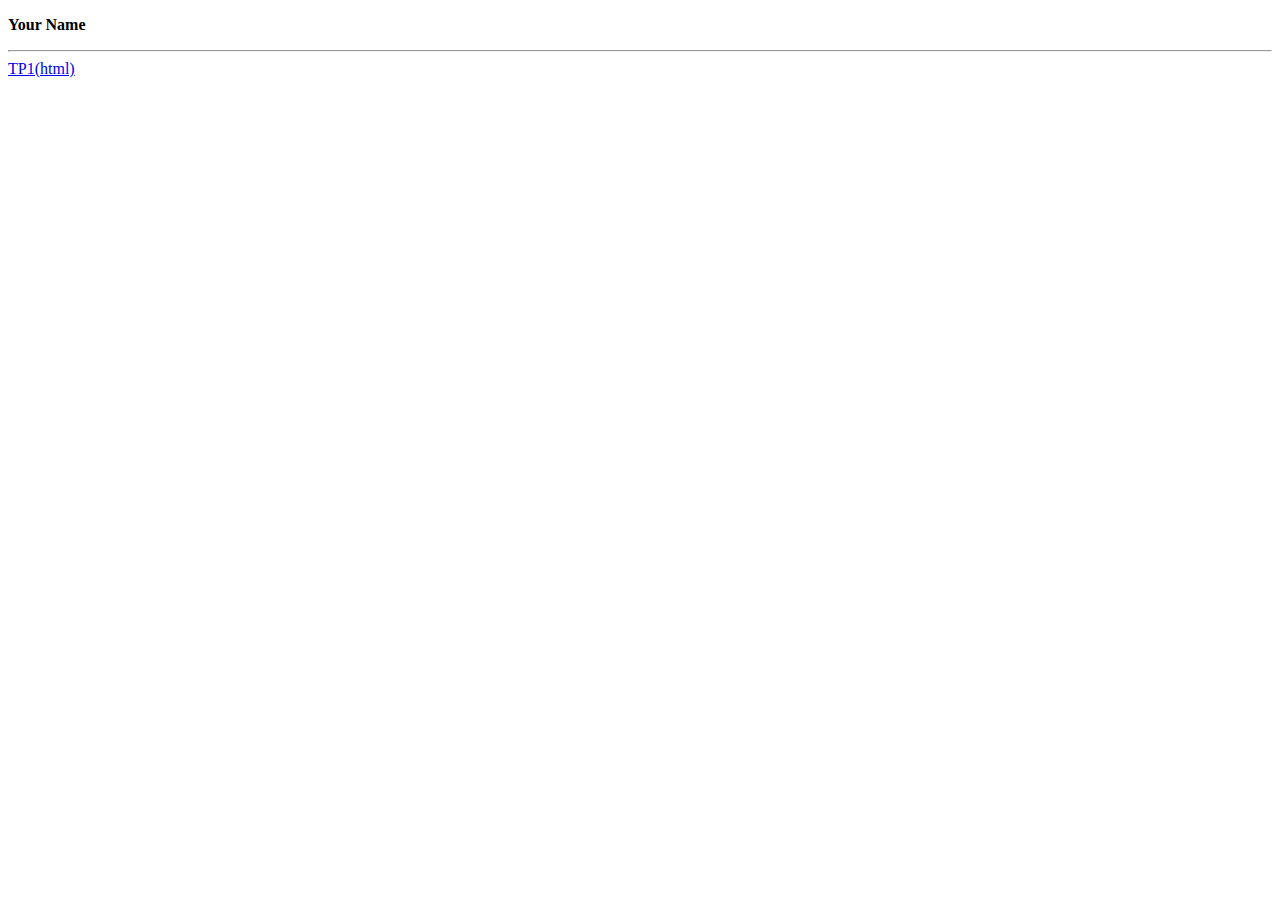
<file: index.html>
<!DOCTYPE html>

<html>
  <head>
    <title>My website</title>
  </head>
  <body>
    <p>
      <strong>Your Name</strong>
      <hr>
      <a href="./cv.html">TP1(html)</a>
    </p>
  </body>
</html>
</file>
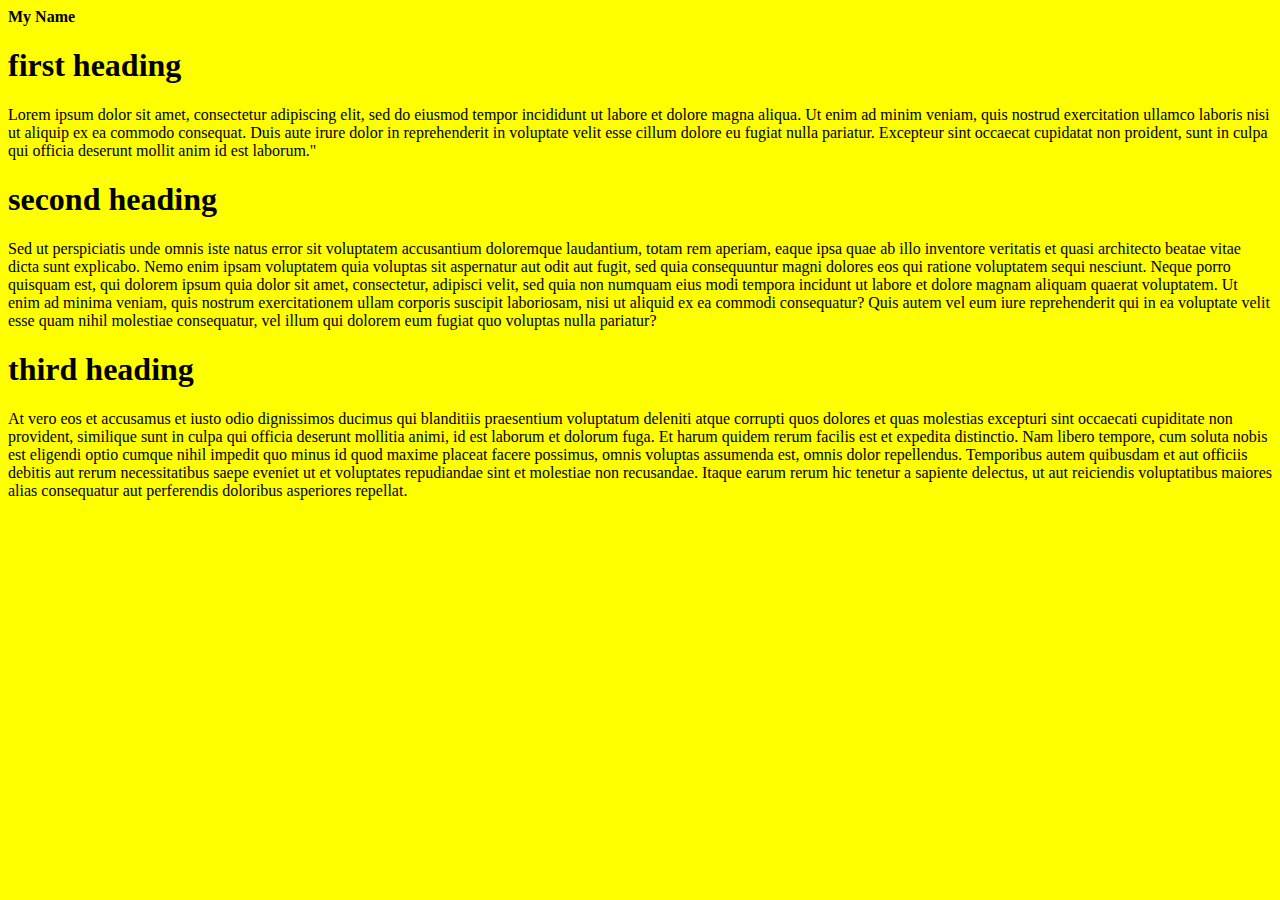
<file: cv.html>
<!DOKTYPE html>

<html>
	<head>
		<title>My Cv</title>
		<link rel="stylesheet" href="style.css">
	<head/>
	<body>
		<div>
			<p><strong>My Name</strong></p>
		</div>
		<div>
			<h1> first heading </h1>
			<p>
				Lorem ipsum dolor sit amet, consectetur adipiscing elit, sed do eiusmod tempor incididunt ut labore et dolore magna aliqua. Ut enim ad minim veniam, quis nostrud exercitation ullamco laboris nisi ut aliquip ex ea commodo consequat. Duis aute irure dolor in reprehenderit in voluptate velit esse cillum dolore eu fugiat nulla pariatur. Excepteur sint occaecat cupidatat non proident, sunt in culpa qui officia deserunt mollit anim id est laborum."
			</p>
		</div>
			<h1> second heading </h1>
			<p>
				Sed ut perspiciatis unde omnis iste natus error sit voluptatem accusantium doloremque laudantium, totam rem aperiam, eaque ipsa quae ab illo inventore veritatis et quasi architecto beatae vitae dicta sunt explicabo. Nemo enim ipsam voluptatem quia voluptas sit aspernatur aut odit aut fugit, sed quia consequuntur magni dolores eos qui ratione voluptatem sequi nesciunt. Neque porro quisquam est, qui dolorem ipsum quia dolor sit amet, consectetur, adipisci velit, sed quia non numquam eius modi tempora incidunt ut labore et dolore magnam aliquam quaerat voluptatem. Ut enim ad minima veniam, quis nostrum exercitationem ullam corporis suscipit laboriosam, nisi ut aliquid ex ea commodi consequatur? Quis autem vel eum iure reprehenderit qui in ea voluptate velit esse quam nihil molestiae consequatur, vel illum qui dolorem eum fugiat quo voluptas nulla pariatur?
			</p>
		<div>
			<h1> third heading </h1>
			<p>
				At vero eos et accusamus et iusto odio dignissimos ducimus qui blanditiis praesentium voluptatum deleniti atque corrupti quos dolores et quas molestias excepturi sint occaecati cupiditate non provident, similique sunt in culpa qui officia deserunt mollitia animi, id est laborum et dolorum fuga. Et harum quidem rerum facilis est et expedita distinctio. Nam libero tempore, cum soluta nobis est eligendi optio cumque nihil impedit quo minus id quod maxime placeat facere possimus, omnis voluptas assumenda est, omnis dolor repellendus. Temporibus autem quibusdam et aut officiis debitis aut rerum necessitatibus saepe eveniet ut et voluptates repudiandae sint et molestiae non recusandae. Itaque earum rerum hic tenetur a sapiente delectus, ut aut reiciendis voluptatibus maiores alias consequatur aut perferendis doloribus asperiores repellat.
			</p>
		</div>
		
	</body>
</html>
</file>
<file: style.css>
body{
	background-color : yellow;
}
</file>
